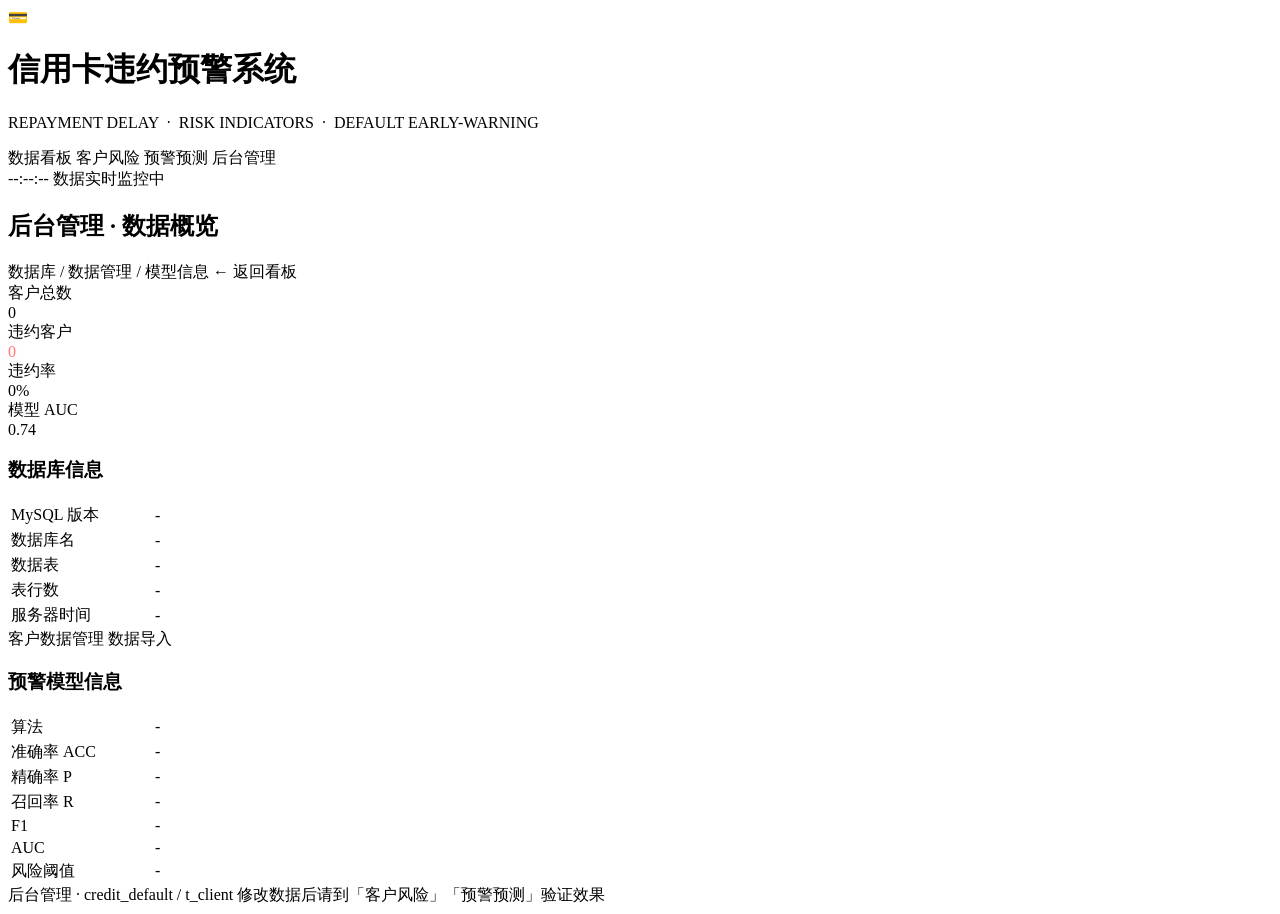
<file: src/main/resources/templates/admin/index.html>
<!DOCTYPE html>
<html lang="zh-CN" xmlns:th="http://www.thymeleaf.org">
<head>
    <meta charset="UTF-8">
    <title>后台管理 - 信用卡违约预警系统</title>
    <link rel="stylesheet" th:href="@{/css/bootstrap.min.css(v=3)}">
    <link rel="stylesheet" th:href="@{/css/dashboard.css(v=3)}">
    <link rel="stylesheet" th:href="@{/css/content.css(v=3)}">
</head>
<body>
<div class="screen">
    <header class="topbar">
        <div class="brand">
            <div class="logo">💳</div>
            <div>
                <h1>信用卡违约预警系统</h1>
                <p>REPAYMENT DELAY &nbsp;·&nbsp; RISK INDICATORS &nbsp;·&nbsp; DEFAULT EARLY-WARNING</p>
            </div>
        </div>
        <div class="topnav">
            <a th:href="@{/}">数据看板</a>
            <a th:href="@{/clients}">客户风险</a>
            <a th:href="@{/predict}">预警预测</a>
            <a th:href="@{/admin}" class="active">后台管理</a>
        </div>
        <div class="clock">
            <span id="date"></span>
            <span class="time" id="time">--:--:--</span>
            <span class="live"><span class="dot"></span>数据实时监控中</span>
        </div>
    </header>

    <main class="main">
        <div class="page-head">
            <h2>后台管理 · 数据概览</h2>
            <span class="sub">数据库 / 数据管理 / 模型信息</span>
            <a class="btn btn-ghost btn-sm" th:href="@{/}">← 返回看板</a>
        </div>

        <div class="mini-grid">
            <div class="mini-card"><div class="k">客户总数</div>
                <div class="v" th:text="${summary.total}">0</div></div>
            <div class="mini-card"><div class="k">违约客户</div>
                <div class="v" style="color:#ff7b7b; text-shadow:0 0 12px rgba(255,123,123,.3);" th:text="${summary.bad}">0</div></div>
            <div class="mini-card"><div class="k">违约率</div>
                <div class="v" th:text="${summary.defaultRate} + '%'">0%</div></div>
            <div class="mini-card"><div class="k">模型 AUC</div>
                <div class="v cyan" th:text="${summary.metrics['auc']}">0.74</div></div>
        </div>

        <div class="detail-grid" style="grid-template-columns: 1fr 1fr;">
            <div class="panel page-panel">
                <div class="panel-hd"><i></i><h3>数据库信息</h3></div>
                <table class="dtable">
                    <tr><td class="muted" style="width:140px;">MySQL 版本</td><td th:text="${summary.dbVersion}">-</td></tr>
                    <tr><td class="muted">数据库名</td><td th:text="${summary.dbName}">-</td></tr>
                    <tr><td class="muted">数据表</td><td th:text="${summary.tableName} + '（客户数据）'">-</td></tr>
                    <tr><td class="muted">表行数</td><td th:text="${summary.total} + ' 行'">-</td></tr>
                    <tr><td class="muted">服务器时间</td><td th:text="${summary.serverTime}">-</td></tr>
                </table>
                <div class="mt-3">
                    <a class="btn btn-ghost btn-sm" th:href="@{/admin/clients}">客户数据管理</a>
                    <a class="btn btn-ghost btn-sm" th:href="@{/admin/import}">数据导入</a>
                </div>
            </div>

            <div class="panel page-panel">
                <div class="panel-hd"><i></i><h3>预警模型信息</h3></div>
                <table class="dtable">
                    <tr><td class="muted" style="width:140px;">算法</td><td th:text="${summary.algorithm}">-</td></tr>
                    <tr><td class="muted">准确率 ACC</td><td th:text="${summary.metrics['accuracy']}">-</td></tr>
                    <tr><td class="muted">精确率 P</td><td th:text="${summary.metrics['precision']}">-</td></tr>
                    <tr><td class="muted">召回率 R</td><td th:text="${summary.metrics['recall']}">-</td></tr>
                    <tr><td class="muted">F1</td><td th:text="${summary.metrics['f1']}">-</td></tr>
                    <tr><td class="muted">AUC</td><td th:text="${summary.metrics['auc']}">-</td></tr>
                    <tr><td class="muted">风险阈值</td>
                        <td th:text="'中 ≥ ' + ${summary.thresholds['medium']} + ' · 高 ≥ ' + ${summary.thresholds['high']}">-</td></tr>
                </table>
            </div>
        </div>
    </main>

    <div class="footer">
        <span>后台管理 · credit_default / t_client</span>
        <span>修改数据后请到「客户风险」「预警预测」验证效果</span>
    </div>
</div>
<script th:src="@{/js/page.js(v=3)}"></script>
</body>
</html>
</file>
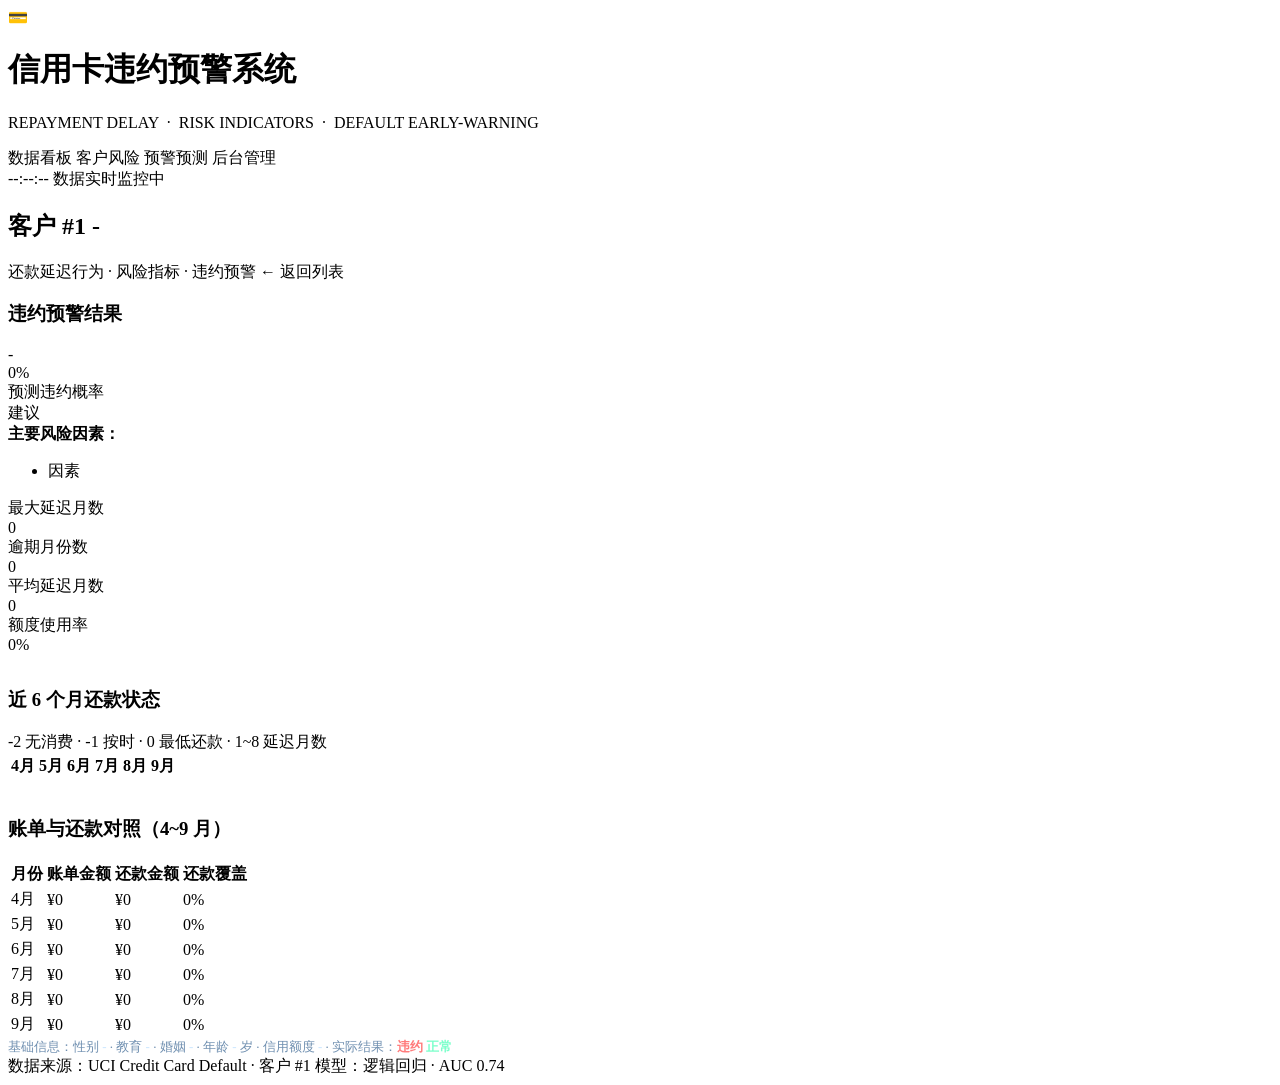
<file: src/main/resources/templates/client-detail.html>
<!DOCTYPE html>
<html lang="zh-CN" xmlns:th="http://www.thymeleaf.org">
<head>
    <meta charset="UTF-8">
    <title>客户详情 - 信用卡违约预警系统</title>
    <link rel="stylesheet" th:href="@{/css/bootstrap.min.css(v=3)}">
    <link rel="stylesheet" th:href="@{/css/dashboard.css(v=3)}">
    <link rel="stylesheet" th:href="@{/css/content.css(v=3)}">
</head>
<body>
<div class="screen">
    <header class="topbar">
        <div class="brand">
            <div class="logo">💳</div>
            <div>
                <h1>信用卡违约预警系统</h1>
                <p>REPAYMENT DELAY &nbsp;·&nbsp; RISK INDICATORS &nbsp;·&nbsp; DEFAULT EARLY-WARNING</p>
            </div>
        <div class="topnav">
            <a th:href="@{/}">数据看板</a>
            <a th:href="@{/clients}" class="active">客户风险</a>
            <a th:href="@{/predict}">预警预测</a>
            <a th:href="@{/admin}">后台管理</a>
        </div>        <div class="clock">
            <span id="date"></span>
            <span class="time" id="time">--:--:--</span>
            <span class="live"><span class="dot"></span>数据实时监控中</span>
        </div>
    </header>

    <main class="main">
        <div class="page-head">
            <h2>
                客户 #<span th:text="${cr.client.id}">1</span>
                <span class="badge align-middle"
                      th:classappend="${cr.risk.riskLevel == '高' ? 'bg-danger' : (cr.risk.riskLevel == '中' ? 'bg-warning text-dark' : 'bg-success')}"
                      th:text="'风险等级：' + ${cr.risk.riskLevel}">-</span>
            </h2>
            <span class="sub">还款延迟行为 · 风险指标 · 违约预警</span>
            <a class="btn btn-ghost btn-sm" th:href="@{/clients}">← 返回列表</a>
        </div>

        <div class="detail-grid">
            <!-- 预警结果 -->
            <div class="panel page-panel">
                <div class="panel-hd"><i></i><h3>违约预警结果</h3></div>
                <div class="res-wrap" th:with="p=${cr.risk.probability}">
                    <span class="res-level"
                          th:classappend="${cr.risk.riskLevel == '高' ? 'lvl-high' : (cr.risk.riskLevel == '中' ? 'lvl-mid' : 'lvl-low')}"
                          th:text="'风险等级：' + ${cr.risk.riskLevel}">-</span>
                    <div class="res-num"
                         th:classappend="${cr.risk.riskLevel == '高' ? 'lvl-high' : (cr.risk.riskLevel == '中' ? 'lvl-mid' : 'lvl-low')}"
                         th:text="${#numbers.formatDecimal(cr.risk.probability * 100, 1, 1)} + '%'">0%</div>
                    <div class="res-sub">预测违约概率</div>
                    <div class="res-bar">
                        <div th:classappend="${cr.risk.riskLevel == '高' ? 'bar-high' : (cr.risk.riskLevel == '中' ? 'bar-mid' : 'bar-low')}"
                             th:style="'width:' + ${#numbers.formatDecimal(cr.risk.probability * 100, 1, 1)} + '%'"></div>
                    </div>
                    <div class="alert-note p-2 mb-3" th:text="${cr.risk.advice}">建议</div>
                    <div class="res-factors text-start">
                        <b>主要风险因素：</b>
                        <ul class="ps-3 mb-0">
                            <li th:each="f : ${cr.risk.topFactors}" th:text="${f}">因素</li>
                        </ul>
                    </div>
                </div>
            </div>

            <!-- 右侧：指标 + 明细 -->
            <div style="display:flex; flex-direction:column; gap:14px; min-height:0;">
                <div class="mini-grid">
                    <div class="mini-card"><div class="k">最大延迟月数</div><div class="v" th:text="${cr.risk.indicators['maxDelay']}">0</div></div>
                    <div class="mini-card"><div class="k">逾期月份数</div><div class="v" th:text="${cr.risk.indicators['delayMonths']}">0</div></div>
                    <div class="mini-card"><div class="k">平均延迟月数</div><div class="v" th:text="${cr.risk.indicators['avgDelay']}">0</div></div>
                    <div class="mini-card"><div class="k">额度使用率</div>
                        <div class="v cyan" th:text="${#numbers.formatDecimal(cr.risk.indicators['utilRatio'] * 100, 1, 0)} + '%'">0%</div></div>
                </div>

                <div class="panel page-panel">
                    <div class="panel-hd"><i></i><h3>近 6 个月还款状态</h3>
                        <span class="tag">-2 无消费 · -1 按时 · 0 最低还款 · 1~8 延迟月数</span></div>
                    <table class="table table-bordered text-center align-middle mb-0 small">
                        <thead class="table-light">
                        <tr><th>4月</th><th>5月</th><th>6月</th><th>7月</th><th>8月</th><th>9月</th></tr>
                        </thead>
                        <tbody>
                        <tr>
                            <td th:classappend="${cr.client.pay6 >= 3 ? 'table-danger' : (cr.client.pay6 >= 1 ? 'table-warning' : (cr.client.pay6 >= 0 ? 'table-info' : 'table-success'))}" th:text="${cr.client.pay6}"></td>
                            <td th:classappend="${cr.client.pay5 >= 3 ? 'table-danger' : (cr.client.pay5 >= 1 ? 'table-warning' : (cr.client.pay5 >= 0 ? 'table-info' : 'table-success'))}" th:text="${cr.client.pay5}"></td>
                            <td th:classappend="${cr.client.pay4 >= 3 ? 'table-danger' : (cr.client.pay4 >= 1 ? 'table-warning' : (cr.client.pay4 >= 0 ? 'table-info' : 'table-success'))}" th:text="${cr.client.pay4}"></td>
                            <td th:classappend="${cr.client.pay3 >= 3 ? 'table-danger' : (cr.client.pay3 >= 1 ? 'table-warning' : (cr.client.pay3 >= 0 ? 'table-info' : 'table-success'))}" th:text="${cr.client.pay3}"></td>
                            <td th:classappend="${cr.client.pay2 >= 3 ? 'table-danger' : (cr.client.pay2 >= 1 ? 'table-warning' : (cr.client.pay2 >= 0 ? 'table-info' : 'table-success'))}" th:text="${cr.client.pay2}"></td>
                            <td th:classappend="${cr.client.pay0 >= 3 ? 'table-danger' : (cr.client.pay0 >= 1 ? 'table-warning' : (cr.client.pay0 >= 0 ? 'table-info' : 'table-success'))}" th:text="${cr.client.pay0}"></td>
                        </tr>
                        </tbody>
                    </table>
                </div>

                <div class="panel page-panel" style="flex:1;">
                    <div class="panel-hd"><i></i><h3>账单与还款对照（4~9 月）</h3></div>
                    <div style="overflow:auto;">
                        <table class="table table-sm table-bordered text-center align-middle mb-0 small">
                            <thead class="table-light">
                            <tr><th>月份</th><th>账单金额</th><th>还款金额</th><th>还款覆盖</th></tr>
                            </thead>
                            <tbody>
                            <tr><td>4月</td><td th:text="'¥' + ${cr.client.billAmt6}">¥0</td><td th:text="'¥' + ${cr.client.payAmt6}">¥0</td>
                                <td th:text="${#numbers.formatDecimal(cr.client.payAmt6 * 100.0 / (cr.client.billAmt6 > 0 ? cr.client.billAmt6 : 1), 1, 0)} + '%'">0%</td></tr>
                            <tr><td>5月</td><td th:text="'¥' + ${cr.client.billAmt5}">¥0</td><td th:text="'¥' + ${cr.client.payAmt5}">¥0</td>
                                <td th:text="${#numbers.formatDecimal(cr.client.payAmt5 * 100.0 / (cr.client.billAmt5 > 0 ? cr.client.billAmt5 : 1), 1, 0)} + '%'">0%</td></tr>
                            <tr><td>6月</td><td th:text="'¥' + ${cr.client.billAmt4}">¥0</td><td th:text="'¥' + ${cr.client.payAmt4}">¥0</td>
                                <td th:text="${#numbers.formatDecimal(cr.client.payAmt4 * 100.0 / (cr.client.billAmt4 > 0 ? cr.client.billAmt4 : 1), 1, 0)} + '%'">0%</td></tr>
                            <tr><td>7月</td><td th:text="'¥' + ${cr.client.billAmt3}">¥0</td><td th:text="'¥' + ${cr.client.payAmt3}">¥0</td>
                                <td th:text="${#numbers.formatDecimal(cr.client.payAmt3 * 100.0 / (cr.client.billAmt3 > 0 ? cr.client.billAmt3 : 1), 1, 0)} + '%'">0%</td></tr>
                            <tr><td>8月</td><td th:text="'¥' + ${cr.client.billAmt2}">¥0</td><td th:text="'¥' + ${cr.client.payAmt2}">¥0</td>
                                <td th:text="${#numbers.formatDecimal(cr.client.payAmt2 * 100.0 / (cr.client.billAmt2 > 0 ? cr.client.billAmt2 : 1), 1, 0)} + '%'">0%</td></tr>
                            <tr><td>9月</td><td th:text="'¥' + ${cr.client.billAmt1}">¥0</td><td th:text="'¥' + ${cr.client.payAmt1}">¥0</td>
                                <td th:text="${#numbers.formatDecimal(cr.client.payAmt1 * 100.0 / (cr.client.billAmt1 > 0 ? cr.client.billAmt1 : 1), 1, 0)} + '%'">0%</td></tr>
                            </tbody>
                        </table>
                    </div>
                    <div class="mt-2" style="color:#6f8fb0; font-size:13px;">
                        基础信息：性别 <b style="color:#cfe8ff" th:text="${cr.client.sex == 1 ? '男' : '女'}">-</b>
                        · 教育 <b style="color:#cfe8ff" th:text="${cr.client.education == 1 ? '研究生' : (cr.client.education == 2 ? '大学' : (cr.client.education == 3 ? '高中' : '其他'))}">-</b>
                        · 婚姻 <b style="color:#cfe8ff" th:text="${cr.client.marriage == 1 ? '已婚' : (cr.client.marriage == 2 ? '单身' : '其他')}">-</b>
                        · 年龄 <b style="color:#cfe8ff" th:text="${cr.client.age}">-</b> 岁
                        · 信用额度 <b style="color:#cfe8ff" th:text="'¥' + ${cr.client.limitBal}">-</b>
                        · 实际结果：<b th:if="${cr.client.defaultFlag == 1}" style="color:#ff7b7b;">违约</b>
                        <b th:if="${cr.client.defaultFlag == 0}" style="color:#7cffcb;">正常</b>
                    </div>
                </div>
            </div>
        </div>
    </main>

    <div class="footer">
        <span>数据来源：UCI Credit Card Default · 客户 #<span th:text="${cr.client.id}">1</span></span>
        <span>模型：逻辑回归 · AUC <span th:text="${metrics['auc']}">0.74</span></span>
    </div>
</div>
<script th:src="@{/js/page.js(v=3)}"></script>
</body>
</html>
</file>
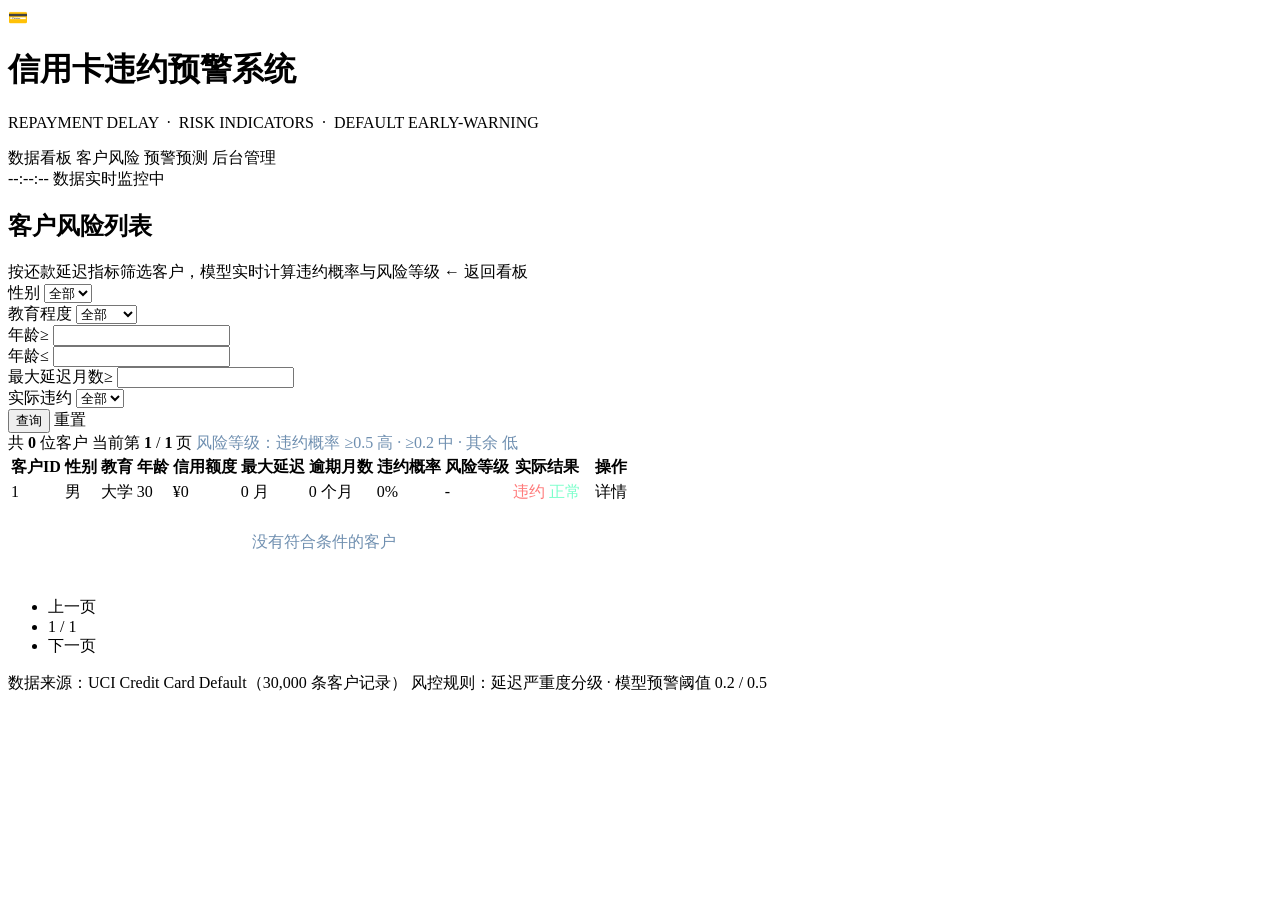
<file: src/main/resources/templates/clients.html>
<!DOCTYPE html>
<html lang="zh-CN" xmlns:th="http://www.thymeleaf.org">
<head>
    <meta charset="UTF-8">
    <title>客户风险列表 - 信用卡违约预警系统</title>
    <link rel="stylesheet" th:href="@{/css/bootstrap.min.css(v=3)}">
    <link rel="stylesheet" th:href="@{/css/dashboard.css(v=3)}">
    <link rel="stylesheet" th:href="@{/css/content.css(v=3)}">
</head>
<body>
<div class="screen">
    <header class="topbar">
        <div class="brand">
            <div class="logo">💳</div>
            <div>
                <h1>信用卡违约预警系统</h1>
                <p>REPAYMENT DELAY &nbsp;·&nbsp; RISK INDICATORS &nbsp;·&nbsp; DEFAULT EARLY-WARNING</p>
            </div>
        <div class="topnav">
            <a th:href="@{/}">数据看板</a>
            <a th:href="@{/clients}" class="active">客户风险</a>
            <a th:href="@{/predict}">预警预测</a>
            <a th:href="@{/admin}">后台管理</a>
        </div>        <div class="clock">
            <span id="date"></span>
            <span class="time" id="time">--:--:--</span>
            <span class="live"><span class="dot"></span>数据实时监控中</span>
        </div>
    </header>

    <main class="main">
        <div class="page-head">
            <h2>客户风险列表</h2>
            <span class="sub">按还款延迟指标筛选客户，模型实时计算违约概率与风险等级</span>
            <a class="btn btn-ghost btn-sm" th:href="@{/}">← 返回看板</a>
        </div>

        <div class="panel page-panel">
            <form class="row g-2 align-items-end form-dark" method="get" th:action="@{/clients}">
                <div class="col-md-2">
                    <label class="form-label">性别</label>
                    <select class="form-select form-select-sm" name="sex">
                        <option value="">全部</option>
                        <option value="1" th:selected="${filters.sex == 1}">男</option>
                        <option value="2" th:selected="${filters.sex == 2}">女</option>
                    </select>
                </div>
                <div class="col-md-2">
                    <label class="form-label">教育程度</label>
                    <select class="form-select form-select-sm" name="education">
                        <option value="">全部</option>
                        <option value="1" th:selected="${filters.education == 1}">研究生</option>
                        <option value="2" th:selected="${filters.education == 2}">大学</option>
                        <option value="3" th:selected="${filters.education == 3}">高中</option>
                        <option value="4" th:selected="${filters.education == 4}">其他</option>
                    </select>
                </div>
                <div class="col-md-1">
                    <label class="form-label">年龄≥</label>
                    <input type="number" class="form-control form-control-sm" name="minAge" th:value="${filters.minAge}">
                </div>
                <div class="col-md-1">
                    <label class="form-label">年龄≤</label>
                    <input type="number" class="form-control form-control-sm" name="maxAge" th:value="${filters.maxAge}">
                </div>
                <div class="col-md-2">
                    <label class="form-label">最大延迟月数≥</label>
                    <input type="number" class="form-control form-control-sm" name="minDelay" th:value="${filters.minDelay}">
                </div>
                <div class="col-md-2">
                    <label class="form-label">实际违约</label>
                    <select class="form-select form-select-sm" name="defaultFlag">
                        <option value="">全部</option>
                        <option value="0" th:selected="${filters.defaultFlag == 0}">正常</option>
                        <option value="1" th:selected="${filters.defaultFlag == 1}">违约</option>
                    </select>
                </div>
                <div class="col-md-2">
                    <button type="submit" class="btn btn-neon btn-sm">查询</button>
                    <a class="btn btn-ghost btn-sm" th:href="@{/clients}">重置</a>
                </div>
            </form>
        </div>

        <div class="panel page-panel" style="flex:1; min-height:0;">
            <div class="stat-strip">
                <span>共 <b th:text="${page.total}">0</b> 位客户</span>
                <span>当前第 <b th:text="${page.page}">1</b> / <b th:text="${page.pages}">1</b> 页</span>
                <span class="ms-auto" style="color:#6f8fb0;">风险等级：违约概率 ≥0.5 高 · ≥0.2 中 · 其余 低</span>
            </div>
            <div style="overflow:auto; flex:1;">
                <table class="dtable">
                    <thead>
                    <tr>
                        <th>客户ID</th><th>性别</th><th>教育</th><th>年龄</th><th>信用额度</th>
                        <th>最大延迟</th><th>逾期月数</th><th>违约概率</th><th>风险等级</th><th>实际结果</th><th>操作</th>
                    </tr>
                    </thead>
                    <tbody>
                    <tr th:each="cr : ${page.list}">
                        <td th:text="${cr.client.id}">1</td>
                        <td th:text="${cr.client.sex == 1 ? '男' : '女'}">男</td>
                        <td th:text="${cr.client.education == 1 ? '研究生' : (cr.client.education == 2 ? '大学' : (cr.client.education == 3 ? '高中' : '其他'))}">大学</td>
                        <td th:text="${cr.client.age}">30</td>
                        <td th:text="'¥' + ${cr.client.limitBal}">¥0</td>
                        <td>
                            <span class="badge" th:classappend="${cr.maxDelay >= 3 ? 'bg-danger' : (cr.maxDelay >= 1 ? 'bg-warning text-dark' : 'bg-success')}"
                                  th:text="${cr.maxDelay} + ' 月'">0 月</span>
                        </td>
                        <td th:text="${cr.delayMonths} + ' 个月'">0 个月</td>
                        <td th:text="${#numbers.formatDecimal(cr.risk.probability * 100, 1, 1)} + '%'">0%</td>
                        <td>
                            <span class="badge" th:classappend="${cr.risk.riskLevel == '高' ? 'bg-danger' : (cr.risk.riskLevel == '中' ? 'bg-warning text-dark' : 'bg-success')}"
                                  th:text="${cr.risk.riskLevel}">-</span>
                        </td>
                        <td>
                            <span th:if="${cr.client.defaultFlag == 1}" style="color:#ff7b7b;">违约</span>
                            <span th:if="${cr.client.defaultFlag == 0}" style="color:#7cffcb;">正常</span>
                        </td>
                        <td><a class="btn btn-ghost btn-sm" style="padding:2px 10px;"
                               th:href="@{/clients/{id}(id=${cr.client.id})}">详情</a></td>
                    </tr>
                    <tr th:if="${#lists.isEmpty(page.list)}">
                        <td colspan="11" style="text-align:center; color:#6f8fb0; padding:26px;">没有符合条件的客户</td>
                    </tr>
                    </tbody>
                </table>
            </div>

            <nav class="mt-3">
                <ul class="pagination pagination-sm mb-0">
                    <li class="page-item" th:classappend="${page.page <= 1} ? 'disabled'">
                        <a class="page-link" th:href="@{/clients(page=${page.page - 1}, size=${page.size}, sex=${filters.sex}, education=${filters.education}, minAge=${filters.minAge}, maxAge=${filters.maxAge}, minDelay=${filters.minDelay}, defaultFlag=${filters.defaultFlag})}">上一页</a>
                    </li>
                    <li class="page-item disabled"><span class="page-link" th:text="${page.page} + ' / ' + ${page.pages}">1 / 1</span></li>
                    <li class="page-item" th:classappend="${page.page >= page.pages} ? 'disabled'">
                        <a class="page-link" th:href="@{/clients(page=${page.page + 1}, size=${page.size}, sex=${filters.sex}, education=${filters.education}, minAge=${filters.minAge}, maxAge=${filters.maxAge}, minDelay=${filters.minDelay}, defaultFlag=${filters.defaultFlag})}">下一页</a>
                    </li>
                </ul>
            </nav>
        </div>
    </main>

    <div class="footer">
        <span>数据来源：UCI Credit Card Default（30,000 条客户记录）</span>
        <span>风控规则：延迟严重度分级 · 模型预警阈值 0.2 / 0.5</span>
    </div>
</div>
<script th:src="@{/js/page.js(v=3)}"></script>
</body>
</html>
</file>
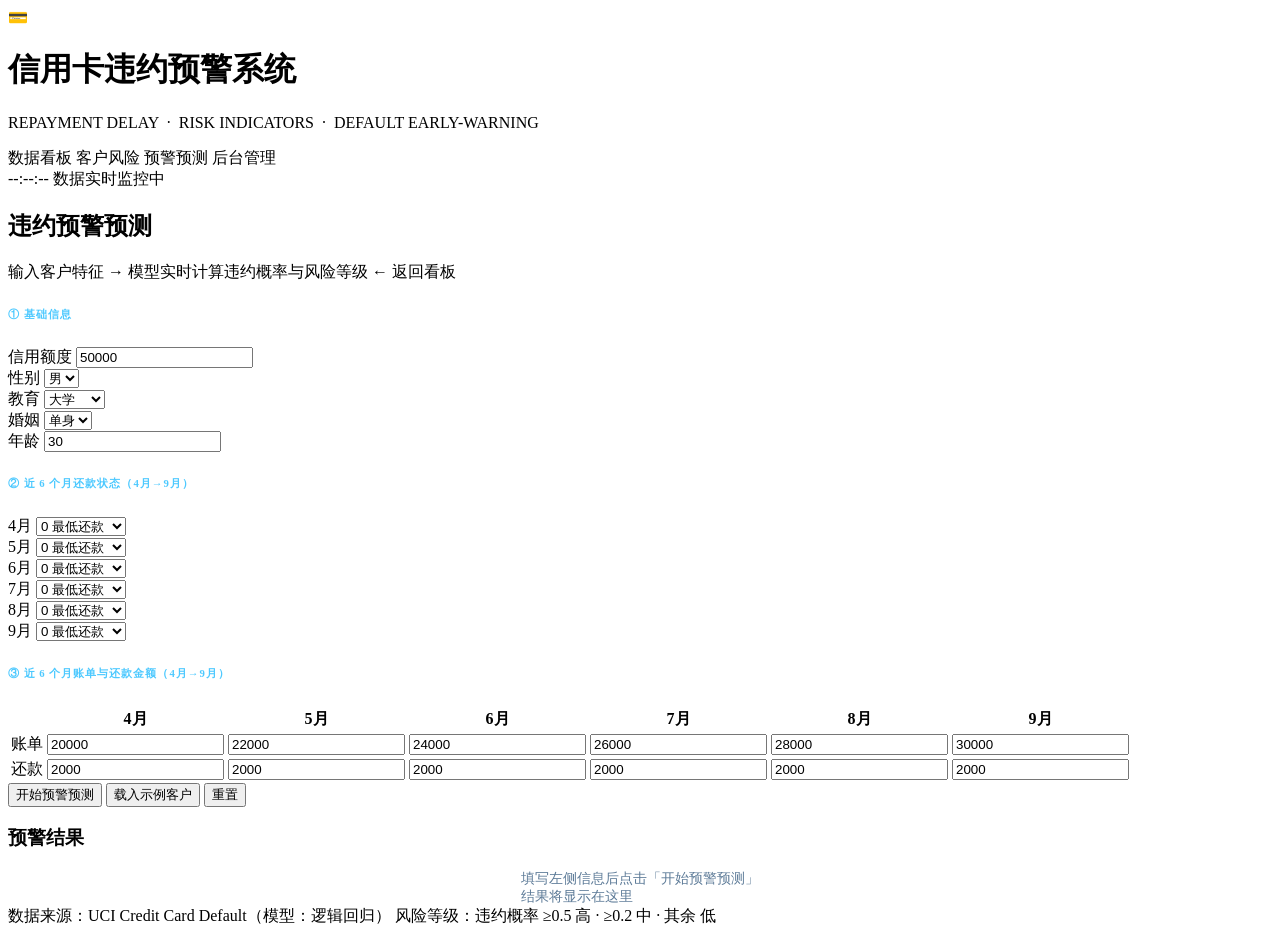
<file: src/main/resources/templates/predict.html>
<!DOCTYPE html>
<html lang="zh-CN" xmlns:th="http://www.thymeleaf.org">
<head>
    <meta charset="UTF-8">
    <title>预警预测 - 信用卡违约预警系统</title>
    <link rel="stylesheet" th:href="@{/css/bootstrap.min.css(v=3)}">
    <link rel="stylesheet" th:href="@{/css/dashboard.css(v=3)}">
    <link rel="stylesheet" th:href="@{/css/content.css(v=3)}">
</head>
<body>
<div class="screen">
    <header class="topbar">
        <div class="brand">
            <div class="logo">💳</div>
            <div>
                <h1>信用卡违约预警系统</h1>
                <p>REPAYMENT DELAY &nbsp;·&nbsp; RISK INDICATORS &nbsp;·&nbsp; DEFAULT EARLY-WARNING</p>
            </div>
        <div class="topnav">
            <a th:href="@{/}">数据看板</a>
            <a th:href="@{/clients}">客户风险</a>
            <a th:href="@{/predict}" class="active">预警预测</a>
            <a th:href="@{/admin}">后台管理</a>
        </div>        <div class="clock">
            <span id="date"></span>
            <span class="time" id="time">--:--:--</span>
            <span class="live"><span class="dot"></span>数据实时监控中</span>
        </div>
    </header>

    <main class="main">
        <div class="page-head">
            <h2>违约预警预测</h2>
            <span class="sub">输入客户特征 → 模型实时计算违约概率与风险等级</span>
            <a class="btn btn-ghost btn-sm" th:href="@{/}">← 返回看板</a>
        </div>

        <div class="pred-grid">
            <div class="panel page-panel">
                <form id="predictForm" onsubmit="doPredict(event)" class="form-dark">
                    <h6 style="color:#4dc9ff; letter-spacing:1px; font-weight:700;">① 基础信息</h6>
                    <div class="row g-2 mb-3">
                        <div class="col-md-4"><label class="form-label">信用额度</label>
                            <input type="number" class="form-control form-control-sm" id="limit_bal" value="50000"></div>
                        <div class="col-md-2"><label class="form-label">性别</label>
                            <select class="form-select form-select-sm" id="sex">
                                <option value="1">男</option><option value="2">女</option></select></div>
                        <div class="col-md-2"><label class="form-label">教育</label>
                            <select class="form-select form-select-sm" id="education">
                                <option value="2">大学</option><option value="1">研究生</option>
                                <option value="3">高中</option><option value="4">其他</option></select></div>
                        <div class="col-md-2"><label class="form-label">婚姻</label>
                            <select class="form-select form-select-sm" id="marriage">
                                <option value="2">单身</option><option value="1">已婚</option>
                                <option value="3">其他</option></select></div>
                        <div class="col-md-2"><label class="form-label">年龄</label>
                            <input type="number" class="form-control form-control-sm" id="age" value="30"></div>
                    </div>

                    <h6 style="color:#4dc9ff; letter-spacing:1px; font-weight:700;">② 近 6 个月还款状态（4月→9月）</h6>
                    <div class="row g-2 mb-3">
                        <div class="col-md-2"><label class="form-label">4月</label>
                            <select class="form-select form-select-sm st" id="pay6"></select></div>
                        <div class="col-md-2"><label class="form-label">5月</label>
                            <select class="form-select form-select-sm st" id="pay5"></select></div>
                        <div class="col-md-2"><label class="form-label">6月</label>
                            <select class="form-select form-select-sm st" id="pay4"></select></div>
                        <div class="col-md-2"><label class="form-label">7月</label>
                            <select class="form-select form-select-sm st" id="pay3"></select></div>
                        <div class="col-md-2"><label class="form-label">8月</label>
                            <select class="form-select form-select-sm st" id="pay2"></select></div>
                        <div class="col-md-2"><label class="form-label">9月</label>
                            <select class="form-select form-select-sm st" id="pay0"></select></div>
                    </div>

                    <h6 style="color:#4dc9ff; letter-spacing:1px; font-weight:700;">③ 近 6 个月账单与还款金额（4月→9月）</h6>
                    <div class="table-responsive mb-3">
                        <table class="table table-sm mb-0">
                            <thead class="table-light"><tr><th></th><th>4月</th><th>5月</th><th>6月</th><th>7月</th><th>8月</th><th>9月</th></tr></thead>
                            <tbody>
                            <tr>
                                <td class="small">账单</td>
                                <td><input type="number" class="form-control form-control-sm" id="bill_amt6" value="20000"></td>
                                <td><input type="number" class="form-control form-control-sm" id="bill_amt5" value="22000"></td>
                                <td><input type="number" class="form-control form-control-sm" id="bill_amt4" value="24000"></td>
                                <td><input type="number" class="form-control form-control-sm" id="bill_amt3" value="26000"></td>
                                <td><input type="number" class="form-control form-control-sm" id="bill_amt2" value="28000"></td>
                                <td><input type="number" class="form-control form-control-sm" id="bill_amt1" value="30000"></td>
                            </tr>
                            <tr>
                                <td class="small">还款</td>
                                <td><input type="number" class="form-control form-control-sm" id="pay_amt6" value="2000"></td>
                                <td><input type="number" class="form-control form-control-sm" id="pay_amt5" value="2000"></td>
                                <td><input type="number" class="form-control form-control-sm" id="pay_amt4" value="2000"></td>
                                <td><input type="number" class="form-control form-control-sm" id="pay_amt3" value="2000"></td>
                                <td><input type="number" class="form-control form-control-sm" id="pay_amt2" value="2000"></td>
                                <td><input type="number" class="form-control form-control-sm" id="pay_amt1" value="2000"></td>
                            </tr>
                            </tbody>
                        </table>
                    </div>

                    <button type="submit" class="btn btn-danger-neon btn-sm">开始预警预测</button>
                    <button type="button" class="btn btn-ghost btn-sm" onclick="loadSample()">载入示例客户</button>
                    <button type="button" class="btn btn-ghost btn-sm" onclick="location.reload()">重置</button>
                </form>
            </div>

            <div class="panel page-panel">
                <div class="panel-hd"><i></i><h3>预警结果</h3></div>
                <div id="resultBox" style="flex:1; display:flex; align-items:center; justify-content:center;">
                    <div style="color:#5d7b98; font-size:14px;">填写左侧信息后点击「开始预警预测」<br>结果将显示在这里</div>
                </div>
            </div>
        </div>
    </main>

    <div class="footer">
        <span>数据来源：UCI Credit Card Default（模型：逻辑回归）</span>
        <span>风险等级：违约概率 ≥0.5 高 · ≥0.2 中 · 其余 低</span>
    </div>
</div>

<script th:src="@{/js/page.js(v=3)}"></script>
<script>
    // 还款状态下拉：-2 无消费 -1 按时 0 最低还款 1~8 延迟月数
    const payLabels = { '-2': '-2 无消费', '-1': '-1 按时还款', '0': '0 最低还款' };
    document.querySelectorAll('.st').forEach(sel => {
        for (let v = -2; v <= 8; v++) {
            const o = document.createElement('option');
            o.value = v;
            o.textContent = payLabels[v] || (v + ' 延迟' + v + '月');
            if (v === 0) o.selected = true;
            sel.appendChild(o);
        }
    });

    function g(id) { return document.getElementById(id).value; }

    function collect() {
        const body = {
            limitBal: +g('limit_bal'), sex: +g('sex'), education: +g('education'),
            marriage: +g('marriage'), age: +g('age')
        };
        ['pay0', 'pay2', 'pay3', 'pay4', 'pay5', 'pay6'].forEach(k => {
            body[k] = +document.getElementById(k).value;
        });
        for (let i = 1; i <= 6; i++) {
            body['billAmt' + i] = +document.getElementById('bill_amt' + i).value;
            body['payAmt' + i] = +document.getElementById('pay_amt' + i).value;
        }
        return body;
    }

    function doPredict(e) {
        e.preventDefault();
        fetch('/api/predict', {
            method: 'POST',
            headers: {'Content-Type': 'application/json'},
            body: JSON.stringify(collect())
        }).then(r => r.json()).then(render);
    }

    function loadSample() {
        const id = 1 + Math.floor(Math.random() * 30000);
        fetch('/api/clients/' + id).then(r => r.json()).then(c => {
            if (!c || !c.id) return;
            document.getElementById('limit_bal').value = c.limitBal;
            document.getElementById('sex').value = c.sex;
            document.getElementById('education').value = c.education;
            document.getElementById('marriage').value = c.marriage;
            document.getElementById('age').value = c.age;
            document.getElementById('pay0').value = c.pay0;
            document.getElementById('pay2').value = c.pay2;
            document.getElementById('pay3').value = c.pay3;
            document.getElementById('pay4').value = c.pay4;
            document.getElementById('pay5').value = c.pay5;
            document.getElementById('pay6').value = c.pay6;
            for (let i = 1; i <= 6; i++) {
                document.getElementById('bill_amt' + i).value = c['billAmt' + i];
                document.getElementById('pay_amt' + i).value = c['payAmt' + i];
            }
        });
    }

    function render(r) {
        const pct = (r.probability * 100).toFixed(1);
        const level = r.riskLevel;
        const color = level === '高' ? '#ff7b7b' : (level === '中' ? '#ffd166' : '#7cffcb');
        const ind = r.indicators;
        const box = document.getElementById('resultBox');
        box.style.display = 'block';
        box.innerHTML = `
            <div class="res-wrap">
                <span class="res-level" style="background:${color}22;border:1px solid ${color}66;color:${color};">风险等级：${level}</span>
                <div class="res-num" style="color:${color};text-shadow:0 0 26px ${color}55;">${pct}%</div>
                <div class="res-sub">预测违约概率</div>
                <div class="res-bar"><div style="width:${pct}%;background:linear-gradient(90deg,${color},${color}88);"></div></div>
                <div class="alert-note p-2 mb-3">${r.advice}</div>
                <table class="res-table">
                    <tr><th>最大延迟月数</th><td>${ind.maxDelay} 个月</td></tr>
                    <tr><th>逾期月份数</th><td>${ind.delayMonths} 个月</td></tr>
                    <tr><th>平均延迟月数</th><td>${ind.avgDelay}</td></tr>
                    <tr><th>额度使用率</th><td>${(ind.utilRatio * 100).toFixed(1)}%</td></tr>
                    <tr><th>还款覆盖比例</th><td>${(ind.payRatio * 100).toFixed(1)}%</td></tr>
                </table>
                <div class="res-factors"><b>主要风险因素：</b>
                    <ul class="ps-3 mb-0">${r.topFactors.map(f => '<li>' + f + '</li>').join('')}</ul>
                </div>
            </div>`;
    }
</script>
</body>
</html>
</file>
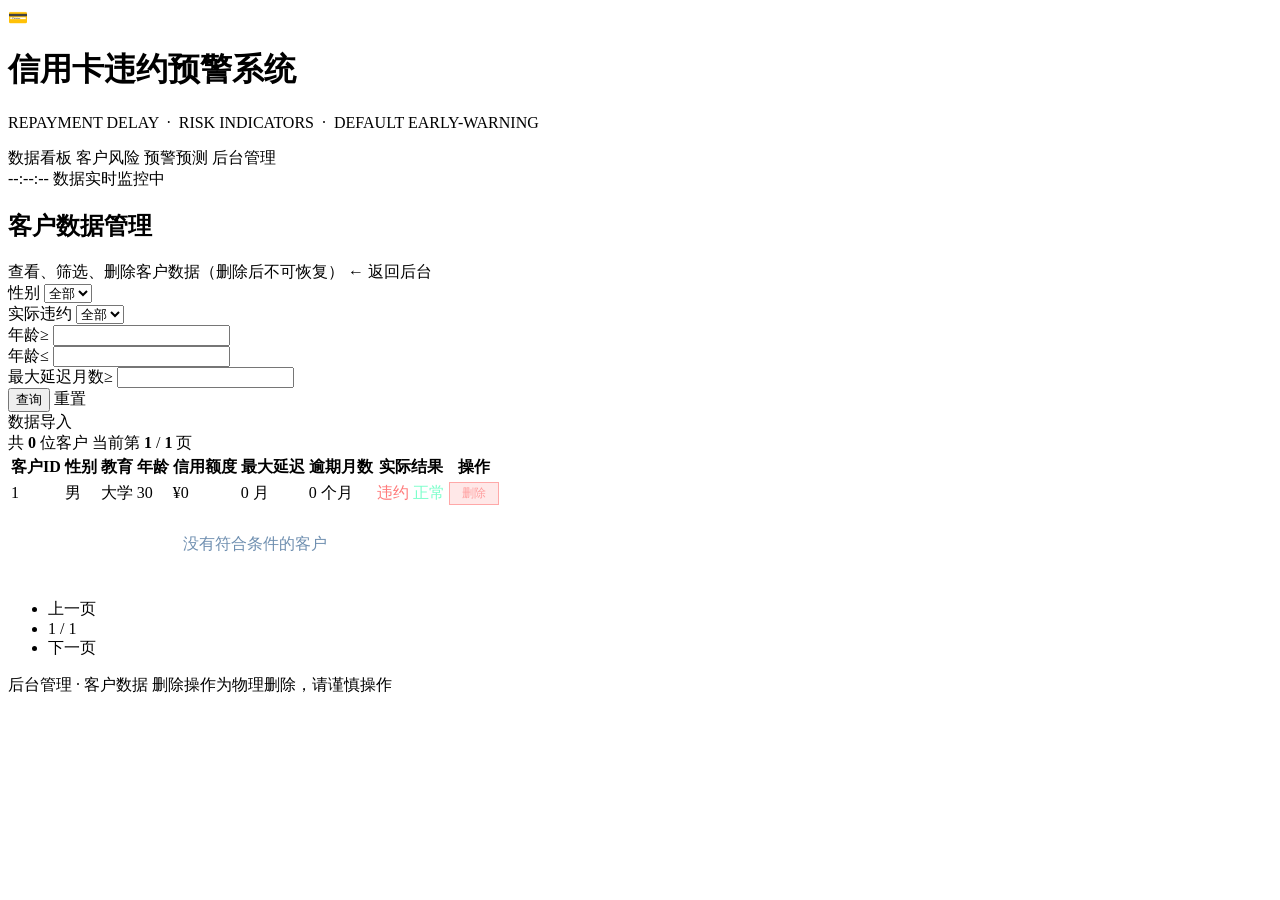
<file: src/main/resources/templates/admin/clients.html>
<!DOCTYPE html>
<html lang="zh-CN" xmlns:th="http://www.thymeleaf.org">
<head>
    <meta charset="UTF-8">
    <title>客户数据管理 - 信用卡违约预警系统</title>
    <link rel="stylesheet" th:href="@{/css/bootstrap.min.css(v=3)}">
    <link rel="stylesheet" th:href="@{/css/dashboard.css(v=3)}">
    <link rel="stylesheet" th:href="@{/css/content.css(v=3)}">
</head>
<body>
<div class="screen">
    <header class="topbar">
        <div class="brand">
            <div class="logo">💳</div>
            <div>
                <h1>信用卡违约预警系统</h1>
                <p>REPAYMENT DELAY &nbsp;·&nbsp; RISK INDICATORS &nbsp;·&nbsp; DEFAULT EARLY-WARNING</p>
            </div>
        </div>
        <div class="topnav">
            <a th:href="@{/}">数据看板</a>
            <a th:href="@{/clients}">客户风险</a>
            <a th:href="@{/predict}">预警预测</a>
            <a th:href="@{/admin}" class="active">后台管理</a>
        </div>
        <div class="clock">
            <span id="date"></span>
            <span class="time" id="time">--:--:--</span>
            <span class="live"><span class="dot"></span>数据实时监控中</span>
        </div>
    </header>

    <main class="main">
        <div class="page-head">
            <h2>客户数据管理</h2>
            <span class="sub">查看、筛选、删除客户数据（删除后不可恢复）</span>
            <a class="btn btn-ghost btn-sm" th:href="@{/admin}">← 返回后台</a>
        </div>

        <div class="panel page-panel">
            <form class="row g-2 align-items-end form-dark" method="get" th:action="@{/admin/clients}">
                <div class="col-md-2">
                    <label class="form-label">性别</label>
                    <select class="form-select form-select-sm" name="sex">
                        <option value="">全部</option>
                        <option value="1" th:selected="${filters.sex == 1}">男</option>
                        <option value="2" th:selected="${filters.sex == 2}">女</option>
                    </select>
                </div>
                <div class="col-md-2">
                    <label class="form-label">实际违约</label>
                    <select class="form-select form-select-sm" name="defaultFlag">
                        <option value="">全部</option>
                        <option value="0" th:selected="${filters.defaultFlag == 0}">正常</option>
                        <option value="1" th:selected="${filters.defaultFlag == 1}">违约</option>
                    </select>
                </div>
                <div class="col-md-1">
                    <label class="form-label">年龄≥</label>
                    <input type="number" class="form-control form-control-sm" name="minAge" th:value="${filters.minAge}">
                </div>
                <div class="col-md-1">
                    <label class="form-label">年龄≤</label>
                    <input type="number" class="form-control form-control-sm" name="maxAge" th:value="${filters.maxAge}">
                </div>
                <div class="col-md-2">
                    <label class="form-label">最大延迟月数≥</label>
                    <input type="number" class="form-control form-control-sm" name="minDelay" th:value="${filters.minDelay}">
                </div>
                <div class="col-md-2">
                    <button type="submit" class="btn btn-neon btn-sm">查询</button>
                    <a class="btn btn-ghost btn-sm" th:href="@{/admin/clients}">重置</a>
                </div>
                <div class="col-md-2 text-end">
                    <a class="btn btn-ghost btn-sm" th:href="@{/admin/import}">数据导入</a>
                </div>
            </form>
        </div>

        <div class="panel page-panel" style="flex:1; min-height:0;">
            <div class="stat-strip">
                <span>共 <b th:text="${page.total}">0</b> 位客户</span>
                <span>当前第 <b th:text="${page.page}">1</b> / <b th:text="${page.pages}">1</b> 页</span>
            </div>
            <div style="overflow:auto; flex:1;">
                <table class="dtable">
                    <thead>
                    <tr>
                        <th>客户ID</th><th>性别</th><th>教育</th><th>年龄</th><th>信用额度</th>
                        <th>最大延迟</th><th>逾期月数</th><th>实际结果</th><th>操作</th>
                    </tr>
                    </thead>
                    <tbody>
                    <tr th:each="cr : ${page.list}">
                        <td th:text="${cr.client.id}">1</td>
                        <td th:text="${cr.client.sex == 1 ? '男' : '女'}">男</td>
                        <td th:text="${cr.client.education == 1 ? '研究生' : (cr.client.education == 2 ? '大学' : (cr.client.education == 3 ? '高中' : '其他'))}">大学</td>
                        <td th:text="${cr.client.age}">30</td>
                        <td th:text="'¥' + ${cr.client.limitBal}">¥0</td>
                        <td th:text="${cr.maxDelay} + ' 月'">0 月</td>
                        <td th:text="${cr.delayMonths} + ' 个月'">0 个月</td>
                        <td>
                            <span th:if="${cr.client.defaultFlag == 1}" style="color:#ff7b7b;">违约</span>
                            <span th:if="${cr.client.defaultFlag == 0}" style="color:#7cffcb;">正常</span>
                        </td>
                        <td>
                            <button class="btn btn-sm" style="background:rgba(255,90,90,.14);border:1px solid rgba(255,90,90,.45);color:#ff9e9e;padding:2px 12px;font-size:12px;"
                                    th:attr="onclick='del(' + ${cr.client.id} + ')'">删除</button>
                        </td>
                    </tr>
                    <tr th:if="${#lists.isEmpty(page.list)}">
                        <td colspan="9" style="text-align:center; color:#6f8fb0; padding:26px;">没有符合条件的客户</td>
                    </tr>
                    </tbody>
                </table>
            </div>

            <nav class="mt-3">
                <ul class="pagination pagination-sm mb-0">
                    <li class="page-item" th:classappend="${page.page <= 1} ? 'disabled'">
                        <a class="page-link" th:href="@{/admin/clients(page=${page.page - 1}, size=${page.size}, sex=${filters.sex}, minAge=${filters.minAge}, maxAge=${filters.maxAge}, minDelay=${filters.minDelay}, defaultFlag=${filters.defaultFlag})}">上一页</a>
                    </li>
                    <li class="page-item disabled"><span class="page-link" th:text="${page.page} + ' / ' + ${page.pages}">1 / 1</span></li>
                    <li class="page-item" th:classappend="${page.page >= page.pages} ? 'disabled'">
                        <a class="page-link" th:href="@{/admin/clients(page=${page.page + 1}, size=${page.size}, sex=${filters.sex}, minAge=${filters.minAge}, maxAge=${filters.maxAge}, minDelay=${filters.minDelay}, defaultFlag=${filters.defaultFlag})}">下一页</a>
                    </li>
                </ul>
            </nav>
        </div>
    </main>

    <div class="footer">
        <span>后台管理 · 客户数据</span>
        <span>删除操作为物理删除，请谨慎操作</span>
    </div>
</div>
<script th:src="@{/js/page.js(v=3)}"></script>
<script>
    function del(id) {
        if (!confirm('确定删除客户 #' + id + ' 吗？删除后不可恢复。')) return;
        fetch('/api/admin/clients/' + id, {method: 'DELETE'})
            .then(r => r.json())
            .then(j => {
                if (j && j.ok) { location.reload(); }
                else { alert('删除失败：' + JSON.stringify(j)); }
            })
            .catch(e => alert('删除失败：' + e));
    }
</script>
</body>
</html>
</file>
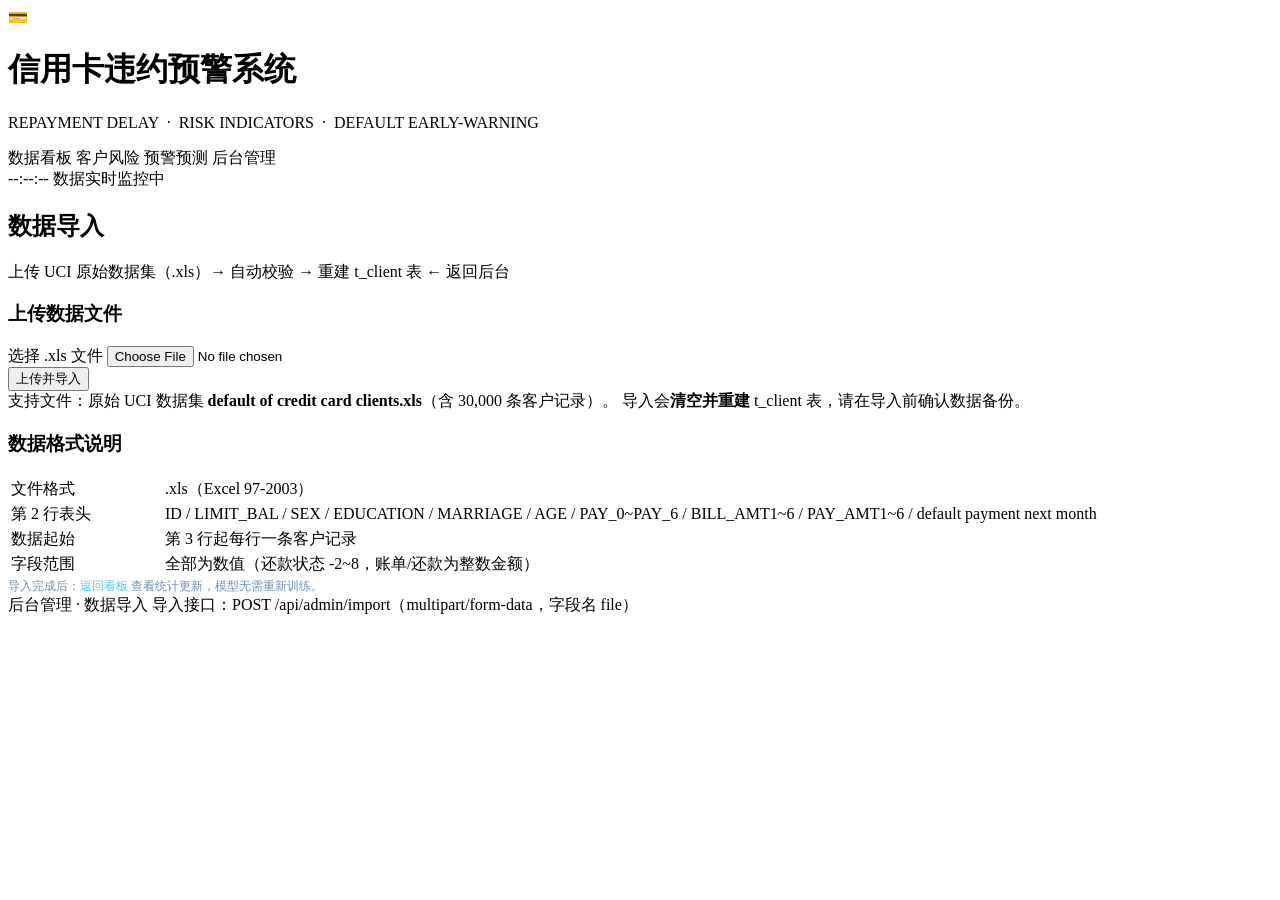
<file: src/main/resources/templates/admin/import.html>
<!DOCTYPE html>
<html lang="zh-CN" xmlns:th="http://www.thymeleaf.org">
<head>
    <meta charset="UTF-8">
    <title>数据导入 - 信用卡违约预警系统</title>
    <link rel="stylesheet" th:href="@{/css/bootstrap.min.css(v=3)}">
    <link rel="stylesheet" th:href="@{/css/dashboard.css(v=3)}">
    <link rel="stylesheet" th:href="@{/css/content.css(v=3)}">
</head>
<body>
<div class="screen">
    <header class="topbar">
        <div class="brand">
            <div class="logo">💳</div>
            <div>
                <h1>信用卡违约预警系统</h1>
                <p>REPAYMENT DELAY &nbsp;·&nbsp; RISK INDICATORS &nbsp;·&nbsp; DEFAULT EARLY-WARNING</p>
            </div>
        </div>
        <div class="topnav">
            <a th:href="@{/}">数据看板</a>
            <a th:href="@{/clients}">客户风险</a>
            <a th:href="@{/predict}">预警预测</a>
            <a th:href="@{/admin}" class="active">后台管理</a>
        </div>
        <div class="clock">
            <span id="date"></span>
            <span class="time" id="time">--:--:--</span>
            <span class="live"><span class="dot"></span>数据实时监控中</span>
        </div>
    </header>

    <main class="main">
        <div class="page-head">
            <h2>数据导入</h2>
            <span class="sub">上传 UCI 原始数据集（.xls）→ 自动校验 → 重建 t_client 表</span>
            <a class="btn btn-ghost btn-sm" th:href="@{/admin}">← 返回后台</a>
        </div>

        <div class="detail-grid" style="grid-template-columns: 1fr 1fr;">
            <div class="panel page-panel">
                <div class="panel-hd"><i></i><h3>上传数据文件</h3></div>
                <form class="form-dark" onsubmit="doImport(event)">
                    <div class="mb-3">
                        <label class="form-label">选择 .xls 文件</label>
                        <input type="file" class="form-control form-control-sm" id="file" accept=".xls">
                    </div>
                    <button type="submit" class="btn btn-neon btn-sm">上传并导入</button>
                    <span id="importStatus" style="margin-left:12px; color:#9fc3e2; font-size:13px;"></span>
                </form>
                <div class="alert-note p-2 mt-3">
                    支持文件：原始 UCI 数据集 <b>default of credit card clients.xls</b>（含 30,000 条客户记录）。
                    导入会<b>清空并重建</b> t_client 表，请在导入前确认数据备份。
                </div>
            </div>

            <div class="panel page-panel">
                <div class="panel-hd"><i></i><h3>数据格式说明</h3></div>
                <table class="dtable">
                    <tr><td class="muted" style="width:150px;">文件格式</td><td>.xls（Excel 97-2003）</td></tr>
                    <tr><td class="muted">第 2 行表头</td>
                        <td style="white-space:normal;">ID / LIMIT_BAL / SEX / EDUCATION / MARRIAGE / AGE / PAY_0~PAY_6 / BILL_AMT1~6 / PAY_AMT1~6 / default payment next month</td></tr>
                    <tr><td class="muted">数据起始</td><td>第 3 行起每行一条客户记录</td></tr>
                    <tr><td class="muted">字段范围</td><td style="white-space:normal;">全部为数值（还款状态 -2~8，账单/还款为整数金额）</td></tr>
                </table>
                <div class="mt-2" style="color:#6f8fb0; font-size:12px;">
                    导入完成后：<a th:href="@{/}" style="color:#4dc9ff;">返回看板</a> 查看统计更新，模型无需重新训练。
                </div>
            </div>
        </div>
    </main>

    <div class="footer">
        <span>后台管理 · 数据导入</span>
        <span>导入接口：POST /api/admin/import（multipart/form-data，字段名 file）</span>
    </div>
</div>
<script th:src="@{/js/page.js(v=3)}"></script>
<script>
    function doImport(e) {
        e.preventDefault();
        const f = document.getElementById('file').files[0];
        if (!f) { document.getElementById('importStatus').textContent = '请先选择 .xls 文件'; return; }
        const st = document.getElementById('importStatus');
        st.textContent = '导入中，请稍候…';
        const fd = new FormData();
        fd.append('file', f);
        fetch('/api/admin/import', {method: 'POST', body: fd})
            .then(r => r.json())
            .then(j => {
                if (j.ok) {
                    st.style.color = '#7cffcb';
                    st.textContent = '导入成功：共 ' + j.total + ' 行，违约 ' + j.bad + ' 行（跳过 ' + j.skipped + ' 行）';
                } else {
                    st.style.color = '#ff7b7b';
                    st.textContent = j.error || '导入失败';
                }
            })
            .catch(e => {
                st.style.color = '#ff7b7b';
                st.textContent = '导入失败：' + e;
            });
    }
</script>
</body>
</html>
</file>
